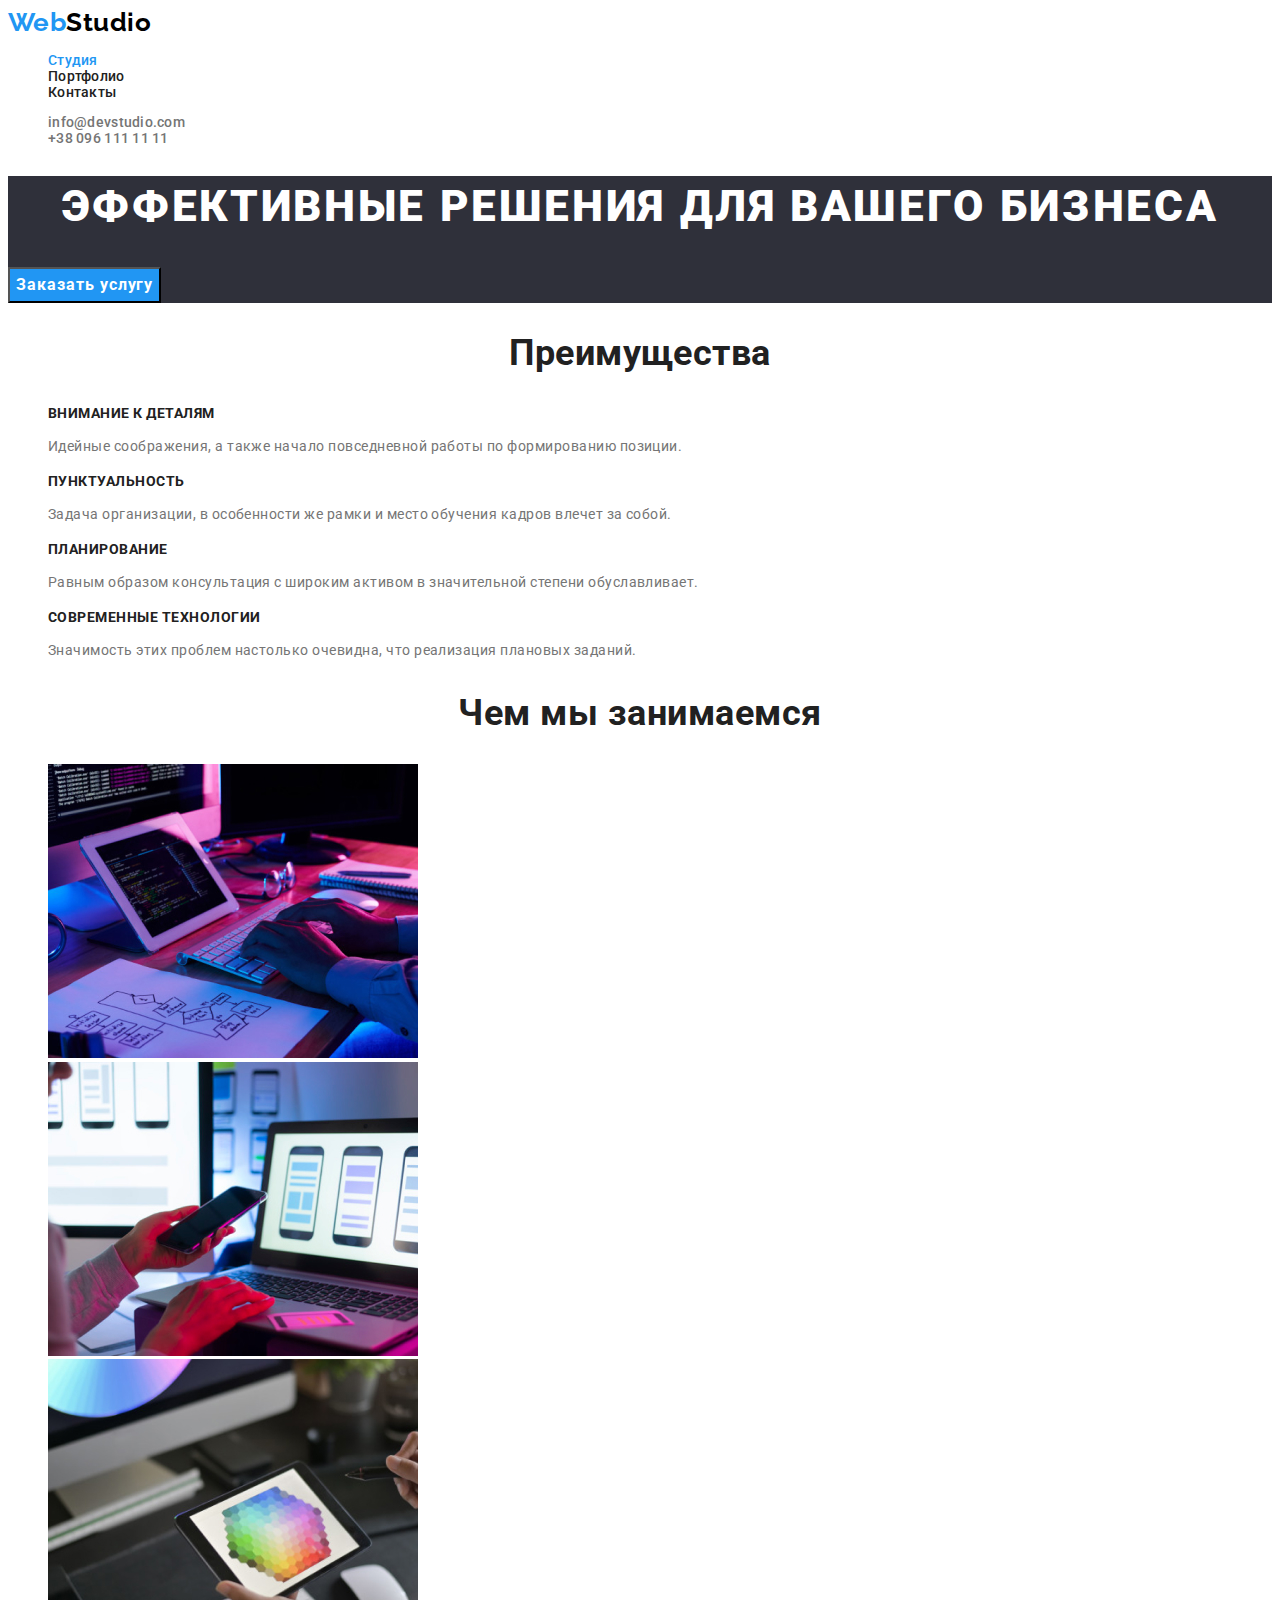
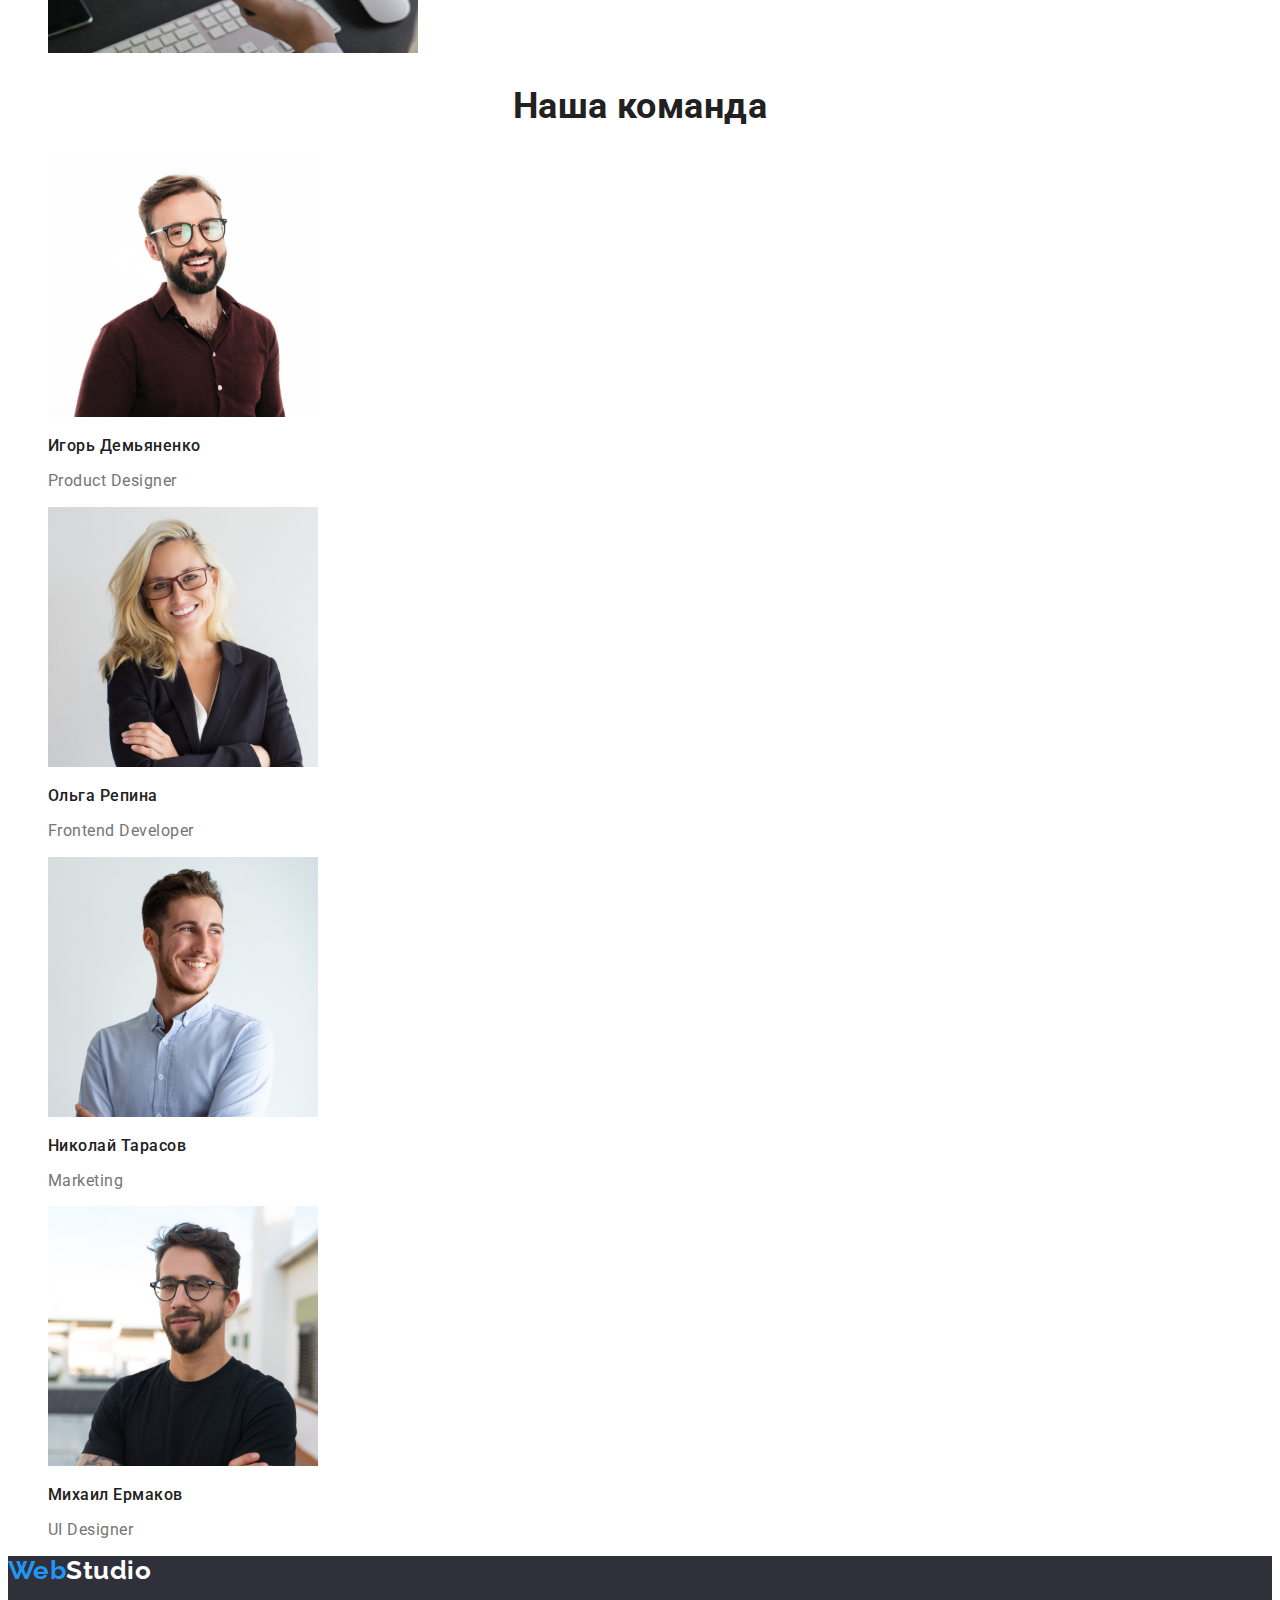
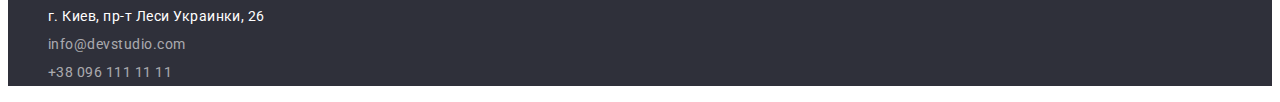
<file: index.html>
<!DOCTYPE html>
<html lang="ru">
<head>
    <meta charset="UTF-8">
    <meta http-equiv="X-UA-Compatible" content="IE=edge">
    <meta name="viewport" content="width=device-width, initial-scale=1.0">
    <title>Студия</title>
    <link rel="preconnect" href="https://fonts.googleapis.com">
    <link rel="preconnect" href="https://fonts.gstatic.com" crossorigin>
    <link href="https://fonts.googleapis.com/css2?family=Raleway:wght@700&family=Roboto:wght@400;500;700;900&display=swap"
        rel="stylesheet">
    <link rel="stylesheet" href="./css/styles.css">
</head>
<body class="page">
    <!-- меню та контакти -->
 <header>
   <nav> 
 <a href="./index.html" class="logo"> Web<span class="studio">Studio</span> </a>
<ul class="site-nav list" >
    <li><a href="./index.html" class="link current" >Студия</a> </li>
    <li><a href="./portfolio.html" class="link">Портфолио</a> </li>
    <li><a href="" class="link">Контакты</a> </li>
</ul>

<ul class="auth-nav list">
<li><a href="Mailto:info@devstudio.com" class="contact-link">info@devstudio.com</a> </li>
<li><a href="tel:+380961111111" class="contact-link">+38 096 111 11 11</a> </li>
</ul>
</nav>
</header>

<main>
    <!-- герой -->
    <section class="hero">   
<h1 class="hero-title"> Эффективные решения для вашего бизнеса</h1>
<button type="button" class="button-primary pointer">Заказать услугу</button>
</section>

<!-- переваги -->
 <section class="section">
     <h2 class="section-title">Преимущества</h2>
<ul class="feature-list">
    <li><h3 class="title">Внимание к деталям </h3>
    <p>Идейные соображения, а также начало повседневной работы по формированию позиции.</p>
         </li>
    <li>
            <h3 class="title">Пунктуальность</h3>
            <p>Задача организации, в особенности же рамки и место обучения кадров влечет за собой.</p>
        </li>
    <li>
            <h3 class="title">Планирование</h3>
            <p>Равным образом консультация с широким активом в значительной степени обуславливает.</p>
        </li>
    <li>
            <h3 class="title">Современные технологии</h3>
            <p>Значимость этих проблем настолько очевидна, что реализация плановых заданий.</p>
        </li>
</ul>
 </section>
   <!-- чим займаються -->
<section> 
    <h2 class="section-title">Чем мы занимаемся    </h2>
    <ul class="list">
        <li> <img src="./images/image1.jpg" alt="ввід коду програмування" width="370"> </li>
        <li> <img src="./images/image2.jpg" alt="налаштування під мобільну версію" width="370"> </li>
        <li> <img src="./images/image3.jpg" alt="вибір з палітри кольорів" width="370"> </li>  
    </ul>
    </section>
<!-- наша команда -->
    <section>
    <h2 class="section-title">Наша команда</h2>
    <ul class="team-list ">
        <li> <img src="./images/photo1.jpg" alt="Игорь Демьяненко" width="270">
        <h3 class="title">Игорь Демьяненко</h3> 
        <p>Product Designer</p> </li>
        <li> <img src="./images/photo2.jpg" alt="Ольга Репина" width="270">
        <h3  class="title">Ольга Репина</h3>
        <p>Frontend Developer</p> </li>
        <li> <img src="./images/photo3.jpg" alt="Николай Тарасов" width="270"> 
            <h3 class="title">Николай Тарасов</h3>
            <p>Marketing</p></li>
        <li> <img src="./images/photo4.jpg" alt="Михаил Ермаков" width="270"> 
            <h3 class="title">Михаил Ермаков</h3>
            <p>UI Designer</p>
            </li>
    </ul>
        </section>
</main>
<!-- підвал -->
 <footer>
<a href="./index.html" class="logo"> Web<span class="studio-white">Studio</span> </a>
<address>
    <ul  class="footer-nav ">
        <li><a href="https://goo.gl/maps/hsA7HbgkKuzWEhCt6" target="_blank" rel="noopener noreferrer" class="add-maps">г. Киев, пр-т Леси Украинки, 26</a></li>
        <li><a href="Mailto:info@devstudio.com"  class="contact-link">info@devstudio.com</a> </li>
        <li><a href="tel:+380961111111"  class="contact-link">+38 096 111 11 11</a> </li>
    </ul>
</address>
  </footer>
</body>
</html>
</file>
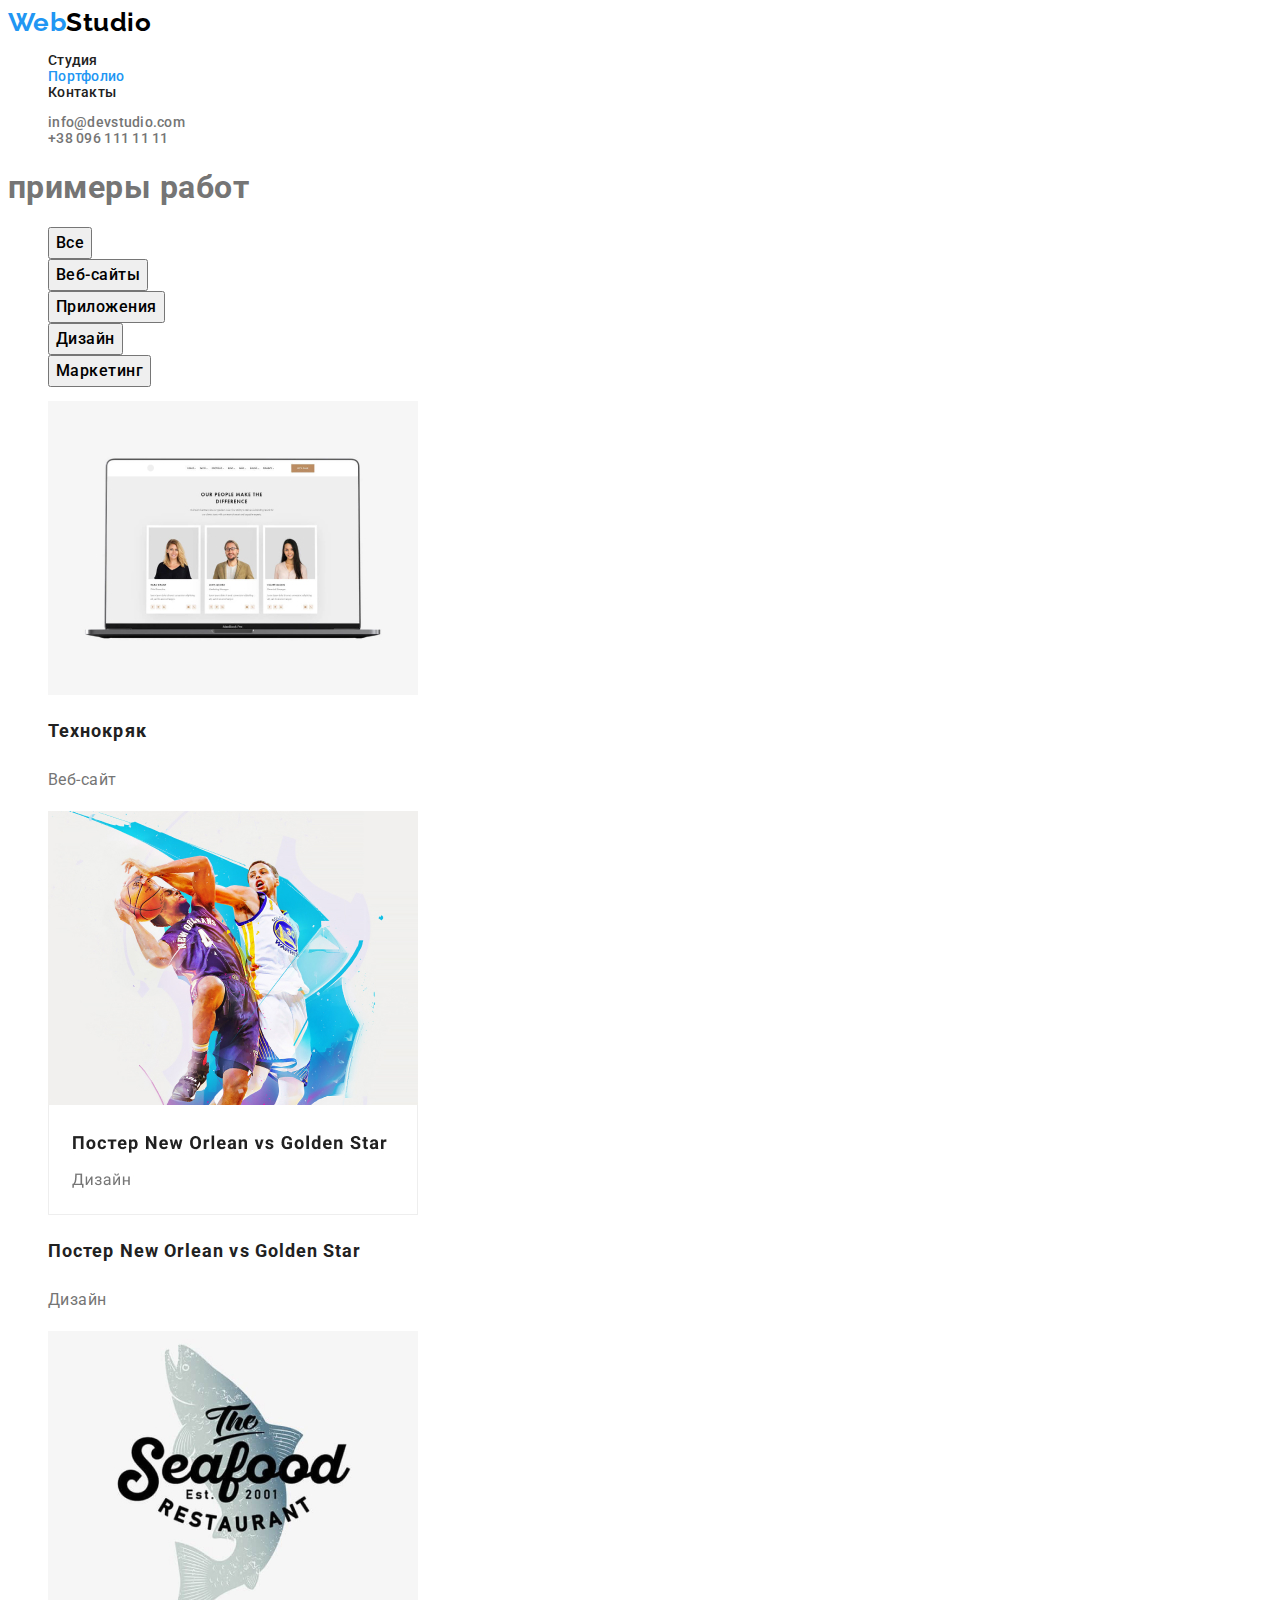
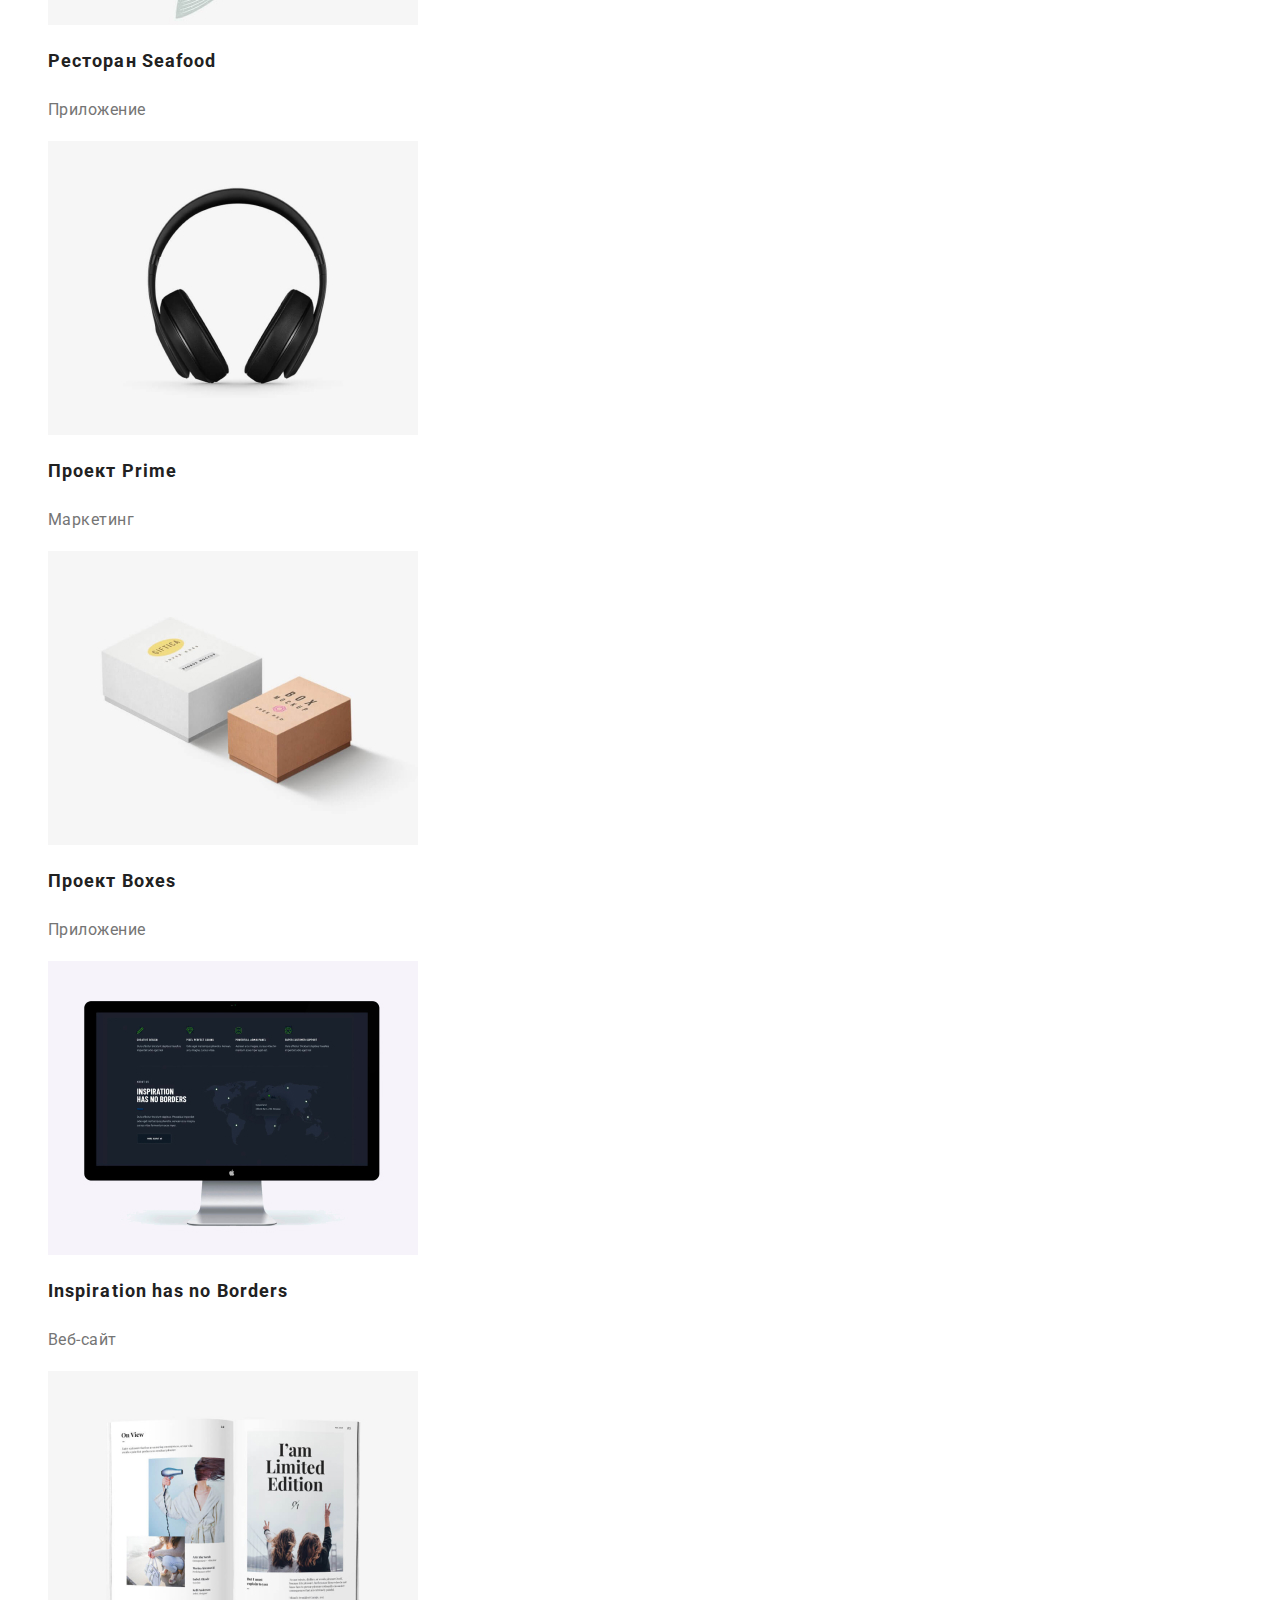
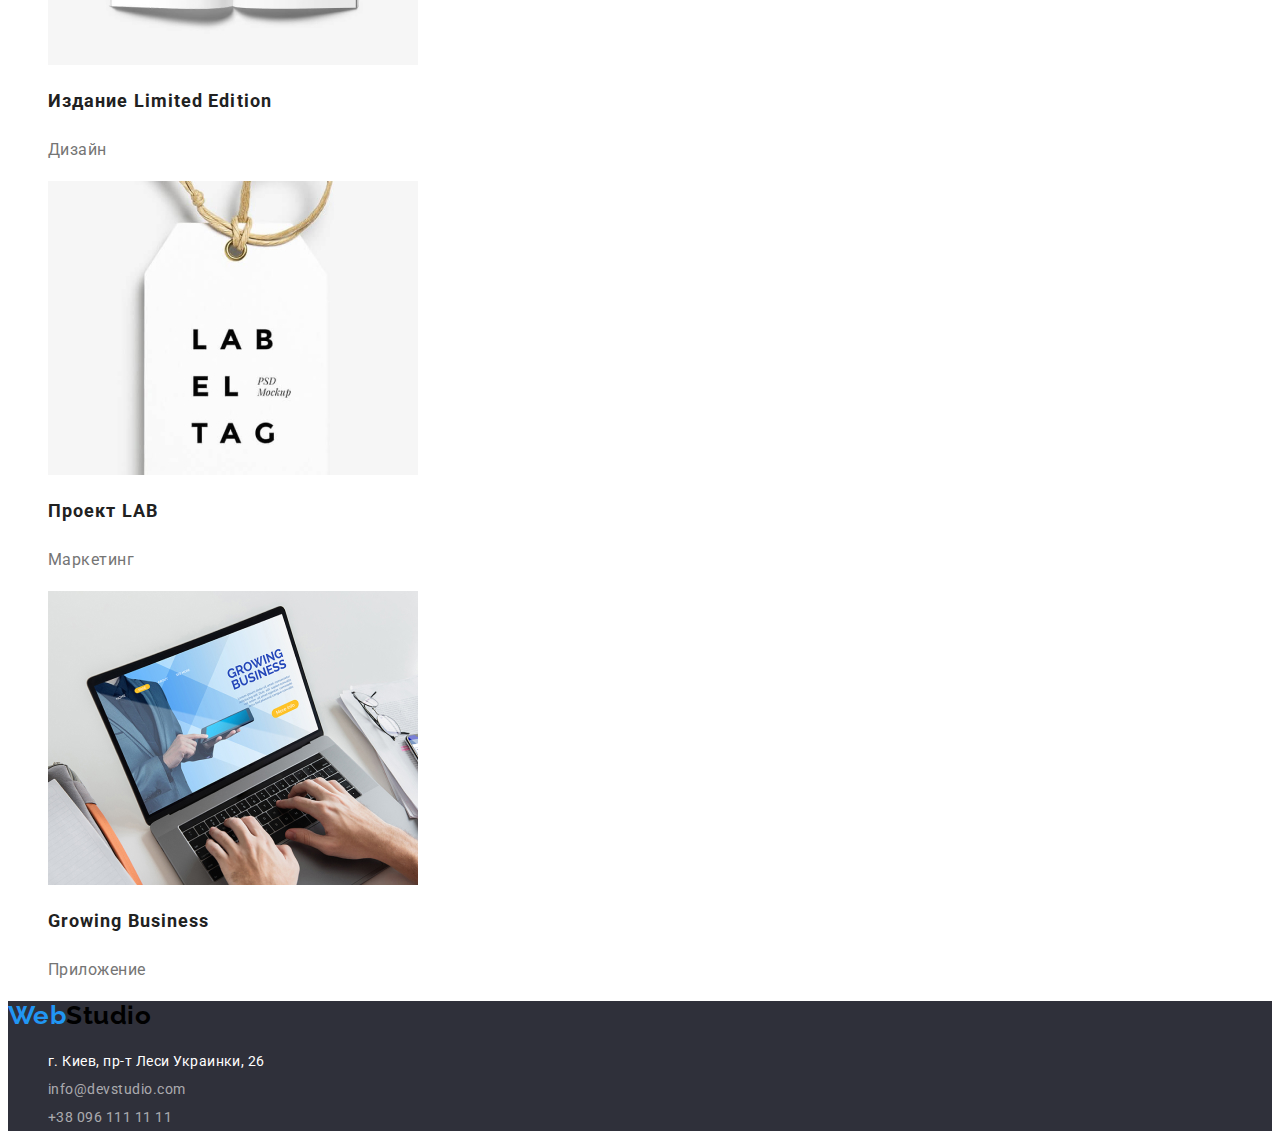
<file: portfolio.html>
<!DOCTYPE html>
<html lang="ru">

<head>
    <meta charset="UTF-8">
    <meta http-equiv="X-UA-Compatible" content="IE=edge">
    <meta name="viewport" content="width=device-width, initial-scale=1.0">
    <title>Портфолио</title>
    <link rel="preconnect" href="https://fonts.googleapis.com">
    <link rel="preconnect" href="https://fonts.gstatic.com" crossorigin>
    <link
        href="https://fonts.googleapis.com/css2?family=Raleway:wght@700&family=Roboto:wght@400;500;700;900&display=swap"
        rel="stylesheet">
    <link rel="stylesheet" href="./css/styles.css">
</head>

<body class="page">
    <!-- меню та контакти -->
    <header>
        <nav>
            <a href="./index.html" class="logo"> Web<span class="studio">Studio</span> </a>
            <ul class="site-nav list">
                <li><a href="./index.html" class="link ">Студия</a> </li>
                <li><a href="./portfolio.html" class="link current">Портфолио</a> </li>
                <li><a href="" class="link">Контакты</a> </li>
            </ul>

            <ul class="auth-nav list">
                <li><a href="Mailto:info@devstudio.com" class="contact-link">info@devstudio.com</a> </li>
                <li><a href="tel:+380961111111" class="contact-link">+38 096 111 11 11</a> </li>
            </ul>
        </nav>
    </header>
 
    <main>

        <section>
      <h1>примеры работ</h1>
      <ul class="sample-nav list">
          <li><button type="button" class="samp-button pointer">Все</button></li>
        <li ><button type="button" class="samp-button pointer">Веб-сайты</button></li>
        <li><button type="button" class="samp-button pointer">Приложения</button></li>
        <li><button type="button" class="samp-button pointer">Дизайн</button></li>
        <li><button type="button" class="samp-button pointer">Маркетинг</button></li>
      </ul>
       
      <ul class="sample list">
        <li> <img src="./images/port1.jpg" alt="Технокряк" width="370"> </li>
         <h2>Технокряк</h2>
         <p>Веб-сайт</p>
        
        <li> <img src="./images/port2.jpg" alt="Постер New Orlean vs Golden Star" width="370"> </li>
         <h2>Постер New Orlean vs Golden Star</h2>
         <p>Дизайн</p>
         
        <li> <img src="./images/port3.jpg" alt="Ресторан Seafood" width="370"> </li>
         <h2>Ресторан Seafood</h2>
         <p>Приложение</p>
        
        <li> <img src="./images/port4.jpg" alt="Проект Prime" width="370"> </li>
         <h2>Проект Prime</h2>
         <p>Маркетинг</p>
         
        <li> <img src="./images/port5.jpg" alt="Проект Boxes" width="370"> </li>
         <h2>Проект Boxes</h2>
         <p>Приложение</p>
         
        <li> <img src="./images/port6.jpg" alt="Inspiration has no Borders" width="370"> </li>
         <h2>Inspiration has no Borders</h2>
         <p>Веб-сайт</p>
         
        <li> <img src="./images/port7.jpg" alt="Издание Limited Edition" width="370"> </li>
         <h2>Издание Limited Edition</h2>
         <p>Дизайн</p>
        
        <li> <img src="./images/port8.jpg" alt="Проект LAB" width="370"> </li>
         <h2>Проект LAB</h2>
         <p>Маркетинг</p>
        
        <li> <img src="./images/port9.jpg" alt="Growing Business" width="370"> </li>
         <h2>Growing Business</h2>
         <p>Приложение</p>
        
      </ul>
     </section>

    </main>
    <!-- підвал -->
<footer>
    <a href="./index.html" class="logo"> Web<span class="studio">Studio</span> </a>
    <address>
        <ul class="footer-nav ">
            <li><a href="https://goo.gl/maps/hsA7HbgkKuzWEhCt6" target="_blank" rel="noopener noreferrer" class="add-maps">г.
                    Киев, пр-т Леси Украинки, 26</a></li>
            <li><a href="Mailto:info@devstudio.com" class="contact-link">info@devstudio.com</a> </li>
            <li><a href="tel:+380961111111" class="contact-link">+38 096 111 11 11</a> </li>
        </ul>
    </address>
</footer>
</body>

</html>
</file>
<file: css/styles.css>
:root{
    --primary-text-color: #757575;
    /* var(--primary-text-color) */
    --title-text-color:  #212121;
    /* var(--title-text-color) */
    --accent-color:  #2196F3; 
    /* var(--accent-color) */
    --primary-white-color: #FFFFFF;
    /* var(--primary-white-color) */
}

body {
    color: #757575;
    background-color: var(--primary-white-color);
     font-family: 'Roboto', sans-serif; 
    letter-spacing: 0.03em;
}
.list {
    list-style: none;
}
.logo{
color: #2196F3;
font-family: 'Raleway', sans-serif;
font-weight: 700;
    font-size: 26px;
    line-height: 1.15;
    text-decoration: none;
}
.studio {
color: #000000;
font-family: 'Raleway', sans-serif;
}

/* site nav */

.site-nav .link {
    color: var(--title-text-color);
    text-decoration: none;
}
.site-nav .link:hover, .site-nav .link:focus {
color: var(--accent-color);
}
.site-nav .current{
color: var(--accent-color);
}
.contact-link{
color: var(--primary-text-color); 
text-decoration: none;
}
.list{
    letter-spacing: 0.02em;
    font-weight: 500;
        font-size: 14px;
        line-height: 1.15;
}

/* hero section */
.hero-title{
color: var(--primary-white-color);
font-weight: 900;
    font-size: 44px;
    line-height: 1.4;
    text-align: center;
    letter-spacing: 0.06em;
    text-transform: uppercase;
}
.section-title{
color: var(--title-text-color);
font-weight: 700;
    font-size: 36px;
    line-height: 1.16;
    text-align: center;
}
.button-primary {
color:var(--primary-white-color);
background-color:var(--accent-color);
font-weight: 700;
    font-size: 16px;
    line-height: 1.9;
    font-family: inherit;
    letter-spacing: 0.06em;
}

.hero {
    background-color: #2F303A;
}

/* переваги / feature-list */
.feature-list {
    list-style: none;
}
.feature-list .title{
    color:  var(--title-text-color);
    font-weight: 700;
        font-size: 14px;
        line-height: 1.15;
        text-transform: uppercase;
       
}
.feature-list p{
    font-weight: 400;
        font-size: 14px;
        line-height: 1.71;
}


/* чим займаються */


 /* наша команда */
 .team-list {
    list-style: none;
 }
.team-list h3 {
    font-weight: 500;
        font-size: 16px;
        line-height: 1.18;
        color: var(--title-text-color);
}
.team-list p {
font-weight: 400;
font-size: 16px;
line-height: 1.18;
}

 /* підвал */
footer {
     
     background-color:#2F303A;
 }
 .footer-nav {
 list-style: none;
font-style: normal
}
.footer-nav a{
color: var(--primary-white-color);
font-weight: 400;
    font-size: 14px;
    line-height: 2;
    text-decoration: none;
  
 }

 .footer-nav .contact-link{
color:rgba(255, 255, 255, 0.6);
 }
 .add-maps{
text-decoration: none;
 }

 .studio-white {
    color: var(--primary-white-color);
     font-family: 'Raleway', sans-serif;
     font-weight: 700;
     font-size: 26px;
     line-height: 1.15;
     text-decoration: none;
 }
 .contact-link:hover, .add-maps:hover,
 .contact-link:focus, .add-maps:focus {
     color: var(--accent-color);
 }
 /* .footer-nav .link:hover,
.footer-nav .link:focus {
    color: var(--accent-color);
} */
/* -------------------------------------Портфолио--------- */
.samp-button{
font-weight: 500;
font-size: 16px;
line-height: 1.62;
text-align: center;
letter-spacing: 0.03em;
font-family: inherit;

}
.sample h2{
        color: var(--title-text-color);
        font-weight: 700;
        font-size: 18px;
        line-height: 2;
        letter-spacing: 0.06em;
}
.sample p {
font-weight: 400;
font-size: 16px;
line-height: 30px;
letter-spacing: 0.03em;
}
.samp-button:hover,
.samp-button:focus {
    color: var(--primary-white-color);
    background-color: var(--accent-color);
    }

    .pointer{
        cursor: pointer;

    }
/* заголовки 212121 */
/* акцентний колір (веб) 2196F3 */
/* колір студіо 000000 */
/* колір банерного заголовку FFFFFF */
/*  колір підтексту 757575 */
/* колір фону для банера та підвалу 2F303A */
/* фон для команди F5F4FA */
</file>
